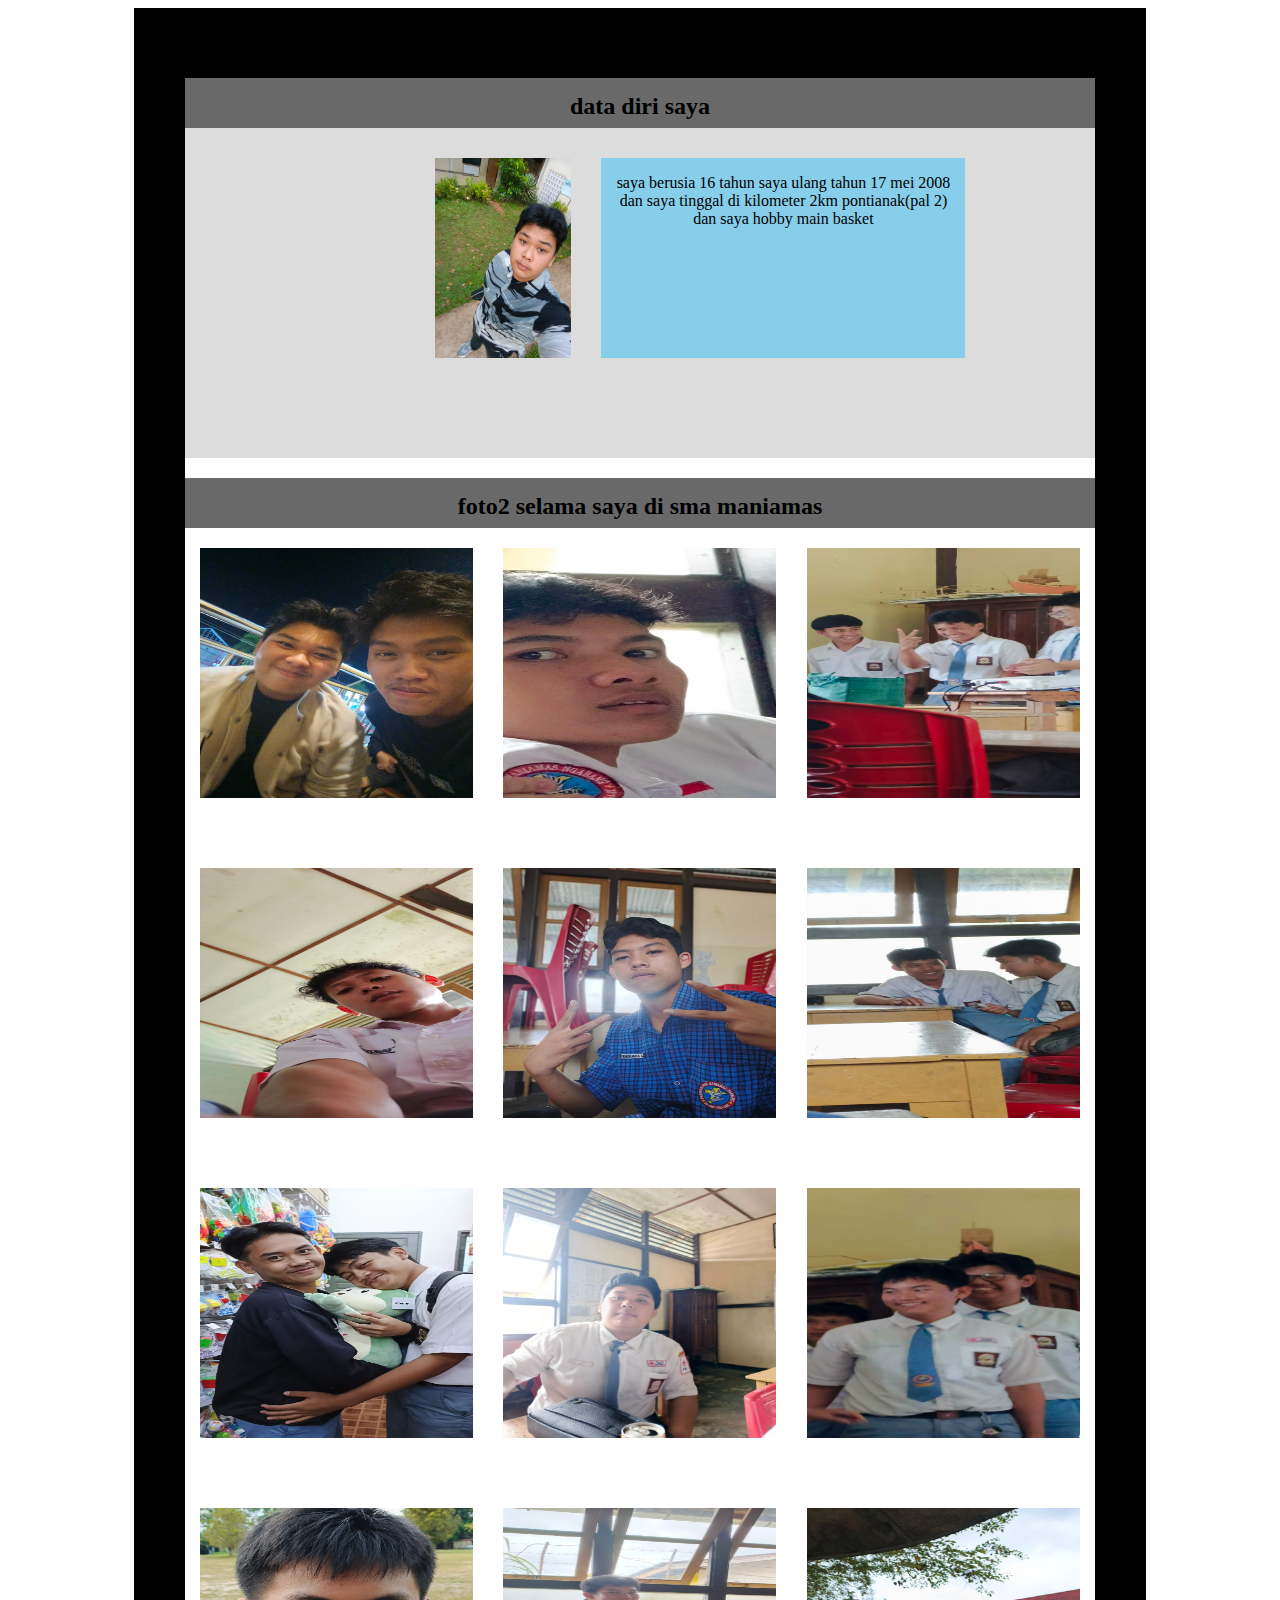
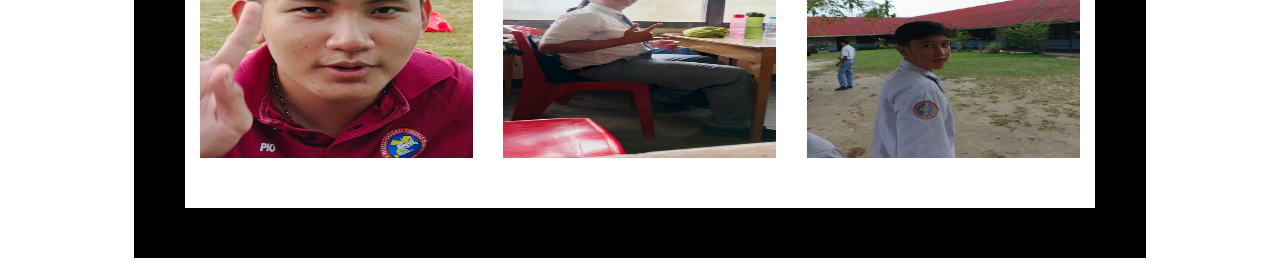
<file: index2.html>
<html>
    <head>
        <title>
            klick sini
        </title>
        <link rel="stylesheet" href="klik.css">
    </head>
    <body>
        <div class="bungkus-seluruh">
            <div class="space">
                        <h2>data diri saya</h2>
                    </div>
            <div class="bungkus2">
                <div class="pengenalan">
                    <div class="foto">
                        <img class="foto2" src="gwh.jpg">
                    </div>
                    <div class="data">
                        <p>saya berusia 16 tahun 
                            saya ulang tahun 17 mei 2008<br>
                            dan saya tinggal di kilometer 2km pontianak(pal 2)<br> dan saya hobby main basket
                        </p>
                    </div>
                </div>
                <div class="nama"> 
                    <h2>foto2 selama saya di sma maniamas</h2>
                </div>
            <div class="grr">
                <div class="foto3">
                    <div class="gbr">
                        <img class="gbr1" src="i&jansen.jpg">
                    </div>
                    <div class="gbr">
                        <img class="gbr1" src="repo.jpg">
                    </div>
                    <div class="gbr">
                        <img class="gbr1" src="ipot.jpg">
                    </div>
                </div>
                 <div class="foto3">
                    <div class="gbr">
                        <img class="gbr1" src="marvel.jpg"> 
                    </div>
                      <div class="gbr">
                        <img class="gbr1" src="keoingik.jpg"> 
                    </div>
                      <div class="gbr">
                        <img class="gbr1" src="kep&rafi.jpg"> 
                    </div>
                </div>  
                 <div class="foto3">
                    <div class="gbr">
                        <img class="gbr1" src="pepen&marsel.jpg"> 
                    </div>
                      <div class="gbr">
                        <img class="gbr1" src="pang.jpg"> 
                    </div>
                      <div class="gbr">
                        <img class="gbr1" src="pio%202.jpg"> 
                    </div>
                </div>  
                 <div class="foto3">
                     <div class="gbr">
                        <img class="gbr1" src="pio.jpg"> 
                    </div>
                      <div class="gbr">
                        <img class="gbr1"src="piogik.jpg"> 
                    </div>
                      <div class="gbr">
                        <img class="gbr1" src="rido.jpg"> 
                    </div>
                </div>  
            </div>
            </div>
        </div>
    
    
    </body>
    
    
    
    
    
    
    
</html>
</file>
<file: klik.css>
.bungkus-seluruh{
    width: 80%;
    height: 1800;
    background-color: black;
    margin: auto;
    padding-top: 50px;
}
.bungkus2{
    width: 90%;
    height: 1500;
    background-color: white;
    margin: auto;
    
}
.pengenalan{
    width: 100%;
    height: 300px;
    background-color: gainsboro;
    display: flex;
    padding-top: 30px;
}
.space{
    width: 90%;
    height: 50px;
    background-color: dimgray;
    margin: auto;
}
h2{
    text-align: center;
    padding-top: 15px;
}
.foto{
    width: 15%;
    height: 200px;
    background-color: skyblue;
    margin-left: 250px;
}
.foto2{
    width: 100%;
    height: 200px;
    background-color: skyblue;
}
.data{
    width: 40%;
    height: 200px;
    background-color: skyblue;
    margin-left: 30px;
}
p{
    text-align: center;
}
.grr{
    width: 100%;
    height: 1200px;
    background-color: grey;
    
}
.foto3{
    width: 100%;
    height: 300px;
    background-color: white;
    display: flex;
    justify-content: space-around;
    padding-top: 20px;
}
.gbr{
    width: 30%;
    height: 250px;
    background-color: black;
}
.nama{
    width: 100%;
    height: 50px;
    background-color:dimgrey;
}
.gbr1{
    width: 100%;
    height: 250px;
    background-color: black;
}
</file>
